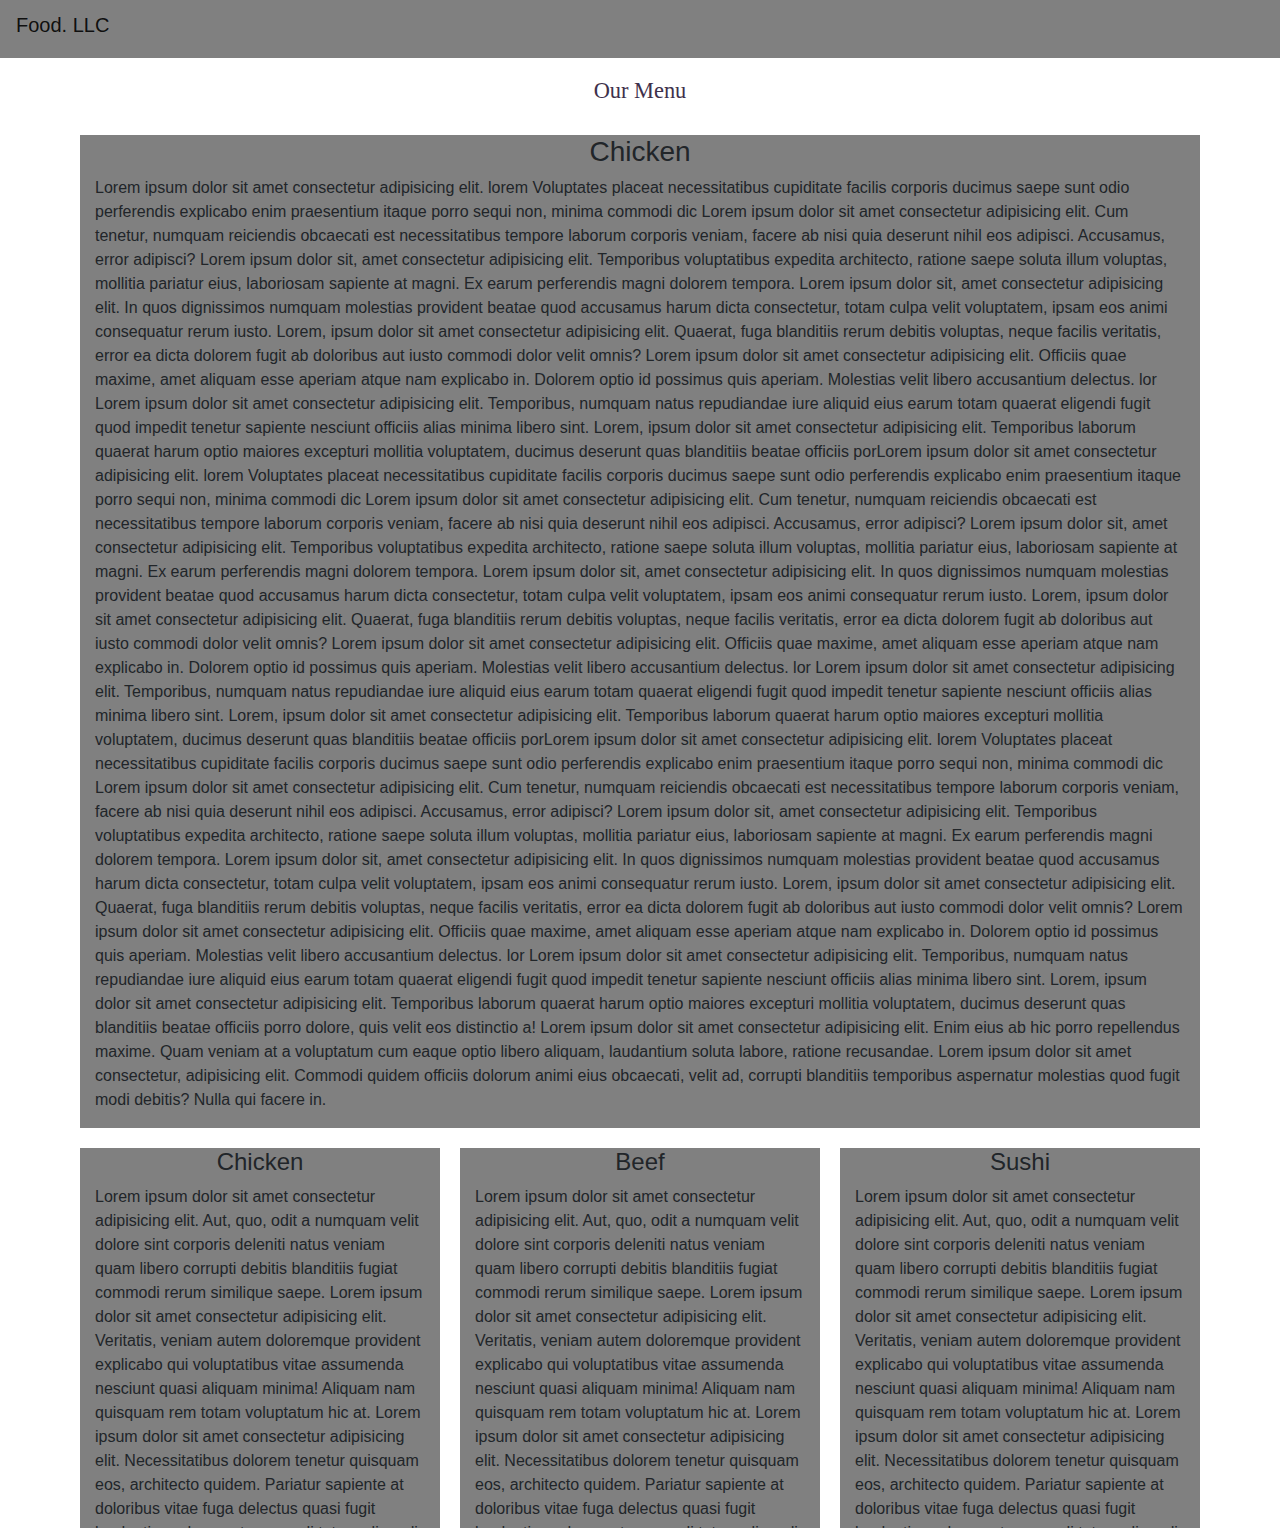
<file: mod3_solution/index.html>
<!DOCTYPE html>
<html lang="en">
<head>
    <meta charset="UTF-8">
    <meta name="viewport" content="width=device-width, initial-scale=1.0">
    <title>Document</title>
       <script src="https://code.jquery.com/jquery-3.5.1.slim.min.js"
           integrity="sha384-DfXdz2htPH0lsSSs5nCTpuj/zy4C+OGpamoFVy38MVBnE+IbbVYUew+OrCXaRkfj" crossorigin="anonymous">
       </script>
       <script src="https://cdn.jsdelivr.net/npm/popper.js@1.16.1/dist/umd/popper.min.js"
           integrity="sha384-9/reFTGAW83EW2RDu2S0VKaIzap3H66lZH81PoYlFhbGU+6BZp6G7niu735Sk7lN" crossorigin="anonymous">
       </script>
       <link rel="stylesheet" href="https://stackpath.bootstrapcdn.com/bootstrap/4.5.2/css/bootstrap.min.css"
           integrity="sha384-JcKb8q3iqJ61gNV9KGb8thSsNjpSL0n8PARn9HuZOnIxN0hoP+VmmDGMN5t9UJ0Z" crossorigin="anonymous">
       <script src="https://stackpath.bootstrapcdn.com/bootstrap/4.5.2/js/bootstrap.min.js"
           integrity="sha384-B4gt1jrGC7Jh4AgTPSdUtOBvfO8shuf57BaghqFfPlYxofvL8/KUEfYiJOMMV+rV" crossorigin="anonymous">
       </script>
    <link rel="stylesheet" href="css/style.css">
</head>
<body>
    <header >
        <nav class="navbar navbar-expand-lg navbar-light">
        <a class="navbar-brand" href="#"><h1>Food. LLC</h1></a>
        <button class="navbar-toggler d-lg-none" type="button" data-toggle="collapse" data-target="#navbarTag" aria-controls="navbarSupportedContent" aria-expanded="false" aria-label="Toggle navigation">
        <span class="navbar-toggler-icon"></span>
        </button>
        
        <div class="collapse navbar-collapse" id="navbarTag">
        <ul class="navbar-nav d-lg-none">
        <li class="nav-item active">
        <a class="nav-link d-lg-none chick" href="#chickenTop">Chicken</a><hr>
        </li>
        <li class="nav-item active">
            <a class="nav-link d-lg-none bf" href="#beefTop">Beef</a><hr>
        </li>
        <li class="nav-item active sush">
            <a class="nav-link d-lg-none" href="#sushiTop">Sushi</a>
        </li>
        </ul>
        </div>
        </nav>
<!--         
        <li class="nav-item">
        <a class="nav-link" href="#">Link</a>
        </li>
        <li class="nav-item dropdown">
        <a class="nav-link dropdown-toggle" href="#" id="navbarDropdown" role="button" data-toggle="dropdown" aria-haspopup="true" aria-expanded="false">
        Dropdown
        </a>
        <div class="dropdown-menu" aria-labelledby="navbarDropdown">
        <a class="dropdown-item" href="#">Action</a>
        <a class="dropdown-item" href="#">Another action</a>
        <div class="dropdown-divider"></div>
        <a class="dropdown-item" href="#">Something else here</a>
        </div>
        </li>
        <li class="nav-item">
        <a class="nav-link disabled" href="#" tabindex="-1" aria-disabled="true">Disabled</a>
        </li>
        </ul>
        <form class="form-inline my-2 my-lg-0">
        <input class="form-control mr-sm-2" type="search" placeholder="Search" aria-label="Search">
        <button class="btn btn-outline-success my-2 my-sm-0" type="submit">Search</button>
        </form>
        </div>
        </nav>
         -->
        
    </header>
    <h2 class="text-center">Our Menu</h2>
<div class="container">
        <div class="row">

            <section class="deskOnly col-lg-12">
                <h3 class="dhead">Chicken</h3>
                <p>Lorem ipsum dolor sit amet consectetur adipisicing elit. lorem Voluptates placeat necessitatibus cupiditate facilis
                corporis ducimus saepe sunt odio perferendis explicabo enim praesentium itaque porro sequi non, minima commodi dic Lorem
                ipsum dolor sit amet consectetur adipisicing elit. Cum tenetur, numquam reiciendis obcaecati est necessitatibus tempore
                laborum corporis veniam, facere ab nisi quia deserunt nihil eos adipisci. Accusamus, error adipisci? Lorem ipsum dolor
                sit, amet consectetur adipisicing elit. Temporibus voluptatibus expedita architecto, ratione saepe soluta illum
                voluptas, mollitia pariatur eius, laboriosam sapiente at magni. Ex earum perferendis magni dolorem tempora. Lorem ipsum
                dolor sit, amet consectetur adipisicing elit. In quos dignissimos numquam molestias provident beatae quod accusamus
                harum dicta consectetur, totam culpa velit voluptatem, ipsam eos animi consequatur rerum iusto. Lorem, ipsum dolor sit
                amet consectetur adipisicing elit. Quaerat, fuga blanditiis rerum debitis voluptas, neque facilis veritatis, error ea
                dicta dolorem fugit ab doloribus aut iusto commodi dolor velit omnis? Lorem ipsum dolor sit amet consectetur adipisicing
                elit. Officiis quae maxime, amet aliquam esse aperiam atque nam explicabo in. Dolorem optio id possimus quis aperiam.
                Molestias velit libero accusantium delectus. lor Lorem ipsum dolor sit amet consectetur adipisicing elit. Temporibus,
                numquam natus repudiandae iure aliquid eius earum totam quaerat eligendi fugit quod impedit tenetur sapiente nesciunt
                officiis alias minima libero sint. Lorem, ipsum dolor sit amet consectetur adipisicing elit. Temporibus laborum quaerat
                harum optio maiores excepturi mollitia voluptatem, ducimus deserunt quas blanditiis beatae officiis porLorem ipsum dolor sit amet consectetur adipisicing elit. lorem Voluptates placeat necessitatibus cupiditate facilis
                corporis ducimus saepe sunt odio perferendis explicabo enim praesentium itaque porro sequi non, minima commodi dic Lorem
                ipsum dolor sit amet consectetur adipisicing elit. Cum tenetur, numquam reiciendis obcaecati est necessitatibus tempore
                laborum corporis veniam, facere ab nisi quia deserunt nihil eos adipisci. Accusamus, error adipisci? Lorem ipsum dolor
                sit, amet consectetur adipisicing elit. Temporibus voluptatibus expedita architecto, ratione saepe soluta illum
                voluptas, mollitia pariatur eius, laboriosam sapiente at magni. Ex earum perferendis magni dolorem tempora. Lorem ipsum
                dolor sit, amet consectetur adipisicing elit. In quos dignissimos numquam molestias provident beatae quod accusamus
                harum dicta consectetur, totam culpa velit voluptatem, ipsam eos animi consequatur rerum iusto. Lorem, ipsum dolor sit
                amet consectetur adipisicing elit. Quaerat, fuga blanditiis rerum debitis voluptas, neque facilis veritatis, error ea
                dicta dolorem fugit ab doloribus aut iusto commodi dolor velit omnis? Lorem ipsum dolor sit amet consectetur adipisicing
                elit. Officiis quae maxime, amet aliquam esse aperiam atque nam explicabo in. Dolorem optio id possimus quis aperiam.
                Molestias velit libero accusantium delectus. lor Lorem ipsum dolor sit amet consectetur adipisicing elit. Temporibus,
                numquam natus repudiandae iure aliquid eius earum totam quaerat eligendi fugit quod impedit tenetur sapiente nesciunt
                officiis alias minima libero sint. Lorem, ipsum dolor sit amet consectetur adipisicing elit. Temporibus laborum quaerat
                harum optio maiores excepturi mollitia voluptatem, ducimus deserunt quas blanditiis beatae officiis porLorem ipsum dolor sit amet consectetur adipisicing elit.  lorem  Voluptates placeat necessitatibus cupiditate facilis corporis ducimus saepe sunt odio perferendis explicabo enim praesentium itaque porro sequi non, minima commodi dic Lorem ipsum dolor sit amet consectetur adipisicing elit. Cum tenetur, numquam reiciendis obcaecati est necessitatibus tempore laborum corporis veniam, facere ab nisi quia deserunt nihil eos adipisci. Accusamus, error adipisci? Lorem ipsum dolor sit, amet consectetur adipisicing elit. Temporibus voluptatibus expedita architecto, ratione saepe soluta illum voluptas, mollitia pariatur eius, laboriosam sapiente at magni. Ex earum perferendis magni dolorem tempora. Lorem ipsum dolor sit, amet consectetur adipisicing elit. In quos dignissimos numquam molestias provident beatae quod accusamus harum dicta consectetur, totam culpa velit voluptatem, ipsam eos animi consequatur rerum iusto. Lorem, ipsum dolor sit amet consectetur adipisicing elit. Quaerat, fuga blanditiis rerum debitis voluptas, neque facilis veritatis, error ea dicta dolorem fugit ab doloribus aut iusto commodi dolor velit omnis? Lorem ipsum dolor sit amet consectetur adipisicing elit. Officiis quae maxime, amet aliquam esse aperiam atque nam explicabo in. Dolorem optio id possimus quis aperiam. Molestias velit libero accusantium delectus. lor    Lorem ipsum dolor sit amet consectetur adipisicing elit. Temporibus, numquam natus repudiandae iure aliquid eius earum totam quaerat eligendi fugit quod impedit tenetur sapiente nesciunt officiis alias minima libero sint. Lorem, ipsum dolor sit amet consectetur adipisicing elit. Temporibus laborum quaerat harum optio maiores excepturi mollitia voluptatem, ducimus deserunt quas blanditiis beatae officiis porro dolore, quis velit eos distinctio a! Lorem ipsum dolor sit amet consectetur adipisicing elit. Enim eius ab hic porro repellendus maxime. Quam veniam at a voluptatum cum eaque optio libero aliquam, laudantium soluta labore, ratione recusandae. Lorem ipsum dolor sit amet consectetur, adipisicing elit. Commodi quidem officiis dolorum animi eius obcaecati, velit ad, corrupti blanditiis temporibus aspernatur molestias quod fugit modi debitis? Nulla qui facere in.</p>
            </section>


            <section class="col-lg-4 col-md-4 col-sm-6 col-xs-12 sect">
                    <h4 class="chicken">Chicken</h4>
                        <p>Lorem ipsum dolor sit amet consectetur adipisicing elit. Aut, quo, odit a numquam velit dolore
                            sint corporis deleniti natus veniam quam libero corrupti debitis blanditiis fugiat commodi rerum
                         similique saepe. Lorem ipsum dolor sit amet consectetur adipisicing elit. Veritatis, veniam autem doloremque provident explicabo qui voluptatibus vitae assumenda nesciunt quasi aliquam minima! Aliquam nam quisquam rem totam voluptatum hic at. Lorem ipsum dolor sit amet consectetur adipisicing elit. Necessitatibus dolorem tenetur quisquam eos, architecto quidem. Pariatur sapiente at doloribus vitae fuga delectus quasi fugit laudantium, deserunt commodi totam eligendi reiciendis. Lorem, ipsum dolor sit amet consectetur adipisicing elit. Tenetur magni ex non sequi, laboriosam quisquam obcaecati consequatur, rerum ab accusantium, repellendus libero! Unde rem assumenda ipsa delectus. Harum, exercitationem accusantium. Lorem ipsum dolor, sit amet consectetur adipisicing elit. Rerum at quisquam nostrum perspiciatis qui atque error odio expedita iste consequatur itaque sapiente commodi optio saepe, ad iusto doloremque voluptas quaerat! Lorem ipsum dolor sit amet, consectetur adipisicing elit. Ducimus in minus dolorem id saepe porro illo culpa excepturi consectetur doloribus eligendi doloremque eos, nesciunt incidunt aliquam iusto rem, delectus debitis? Lorem ipsum dolor sit amet consectetur adipisicing elit. Quae nihil doloribus dolore atque, placeat autem aut delectus. Sequi ullam nam deserunt voluptatum quia eum blanditiis numquam aperiam et molestias? Iure?
                        </p>
                    
                    </section>
            <section class="col-lg-4 col-md-4 col-sm-6 col-xs-12 sect"> 
                <h4 class="beef">Beef</h4>
                    <p>Lorem ipsum dolor sit amet consectetur adipisicing elit. Aut, quo, odit a numquam velit dolore
                    sint corporis deleniti natus veniam quam libero corrupti debitis blanditiis fugiat commodi rerum
                    similique saepe. Lorem ipsum dolor sit amet consectetur adipisicing elit. Veritatis, veniam autem doloremque provident
                    explicabo qui voluptatibus vitae assumenda nesciunt quasi aliquam minima! Aliquam nam quisquam rem totam voluptatum hic
                    at. Lorem ipsum dolor sit amet consectetur adipisicing elit. Necessitatibus dolorem tenetur quisquam eos, architecto
                    quidem. Pariatur sapiente at doloribus vitae fuga delectus quasi fugit laudantium, deserunt commodi totam eligendi
                    reiciendis. Lorem, ipsum dolor sit amet consectetur adipisicing elit. Tenetur magni ex non sequi, laboriosam quisquam
                    obcaecati consequatur, rerum ab accusantium, repellendus libero! Unde rem assumenda ipsa delectus. Harum, exercitationem
                    accusantium. Lorem ipsum dolor, sit amet consectetur adipisicing elit. Rerum at quisquam nostrum perspiciatis qui atque
                    error odio expedita iste consequatur itaque sapiente commodi optio saepe, ad iusto doloremque voluptas quaerat! Lorem
                    ipsum dolor sit amet, consectetur adipisicing elit. Ducimus in minus dolorem id saepe porro illo culpa excepturi
                    consectetur doloribus eligendi doloremque eos, nesciunt incidunt aliquam iusto rem, delectus debitis? Lorem ipsum dolor
                    sit amet consectetur adipisicing elit. Quae nihil doloribus dolore atque, placeat autem aut delectus. Sequi ullam nam
                    deserunt voluptatum quia eum blanditiis numquam aperiam et molestias? Iure?!</p>
                
            </section>
            <section class="col-lg-4 col-md-4 col-sm-12 col-xs-12 sect">
                <h4 class="sushi">Sushi</h4>
                    <p>Lorem ipsum dolor sit amet consectetur adipisicing elit. Aut, quo, odit a numquam velit dolore
                    sint corporis deleniti natus veniam quam libero corrupti debitis blanditiis fugiat commodi rerum
                    similique saepe. Lorem ipsum dolor sit amet consectetur adipisicing elit. Veritatis, veniam autem doloremque provident
                    explicabo qui voluptatibus vitae assumenda nesciunt quasi aliquam minima! Aliquam nam quisquam rem totam voluptatum hic
                    at. Lorem ipsum dolor sit amet consectetur adipisicing elit. Necessitatibus dolorem tenetur quisquam eos, architecto
                    quidem. Pariatur sapiente at doloribus vitae fuga delectus quasi fugit laudantium, deserunt commodi totam eligendi
                    reiciendis. Lorem, ipsum dolor sit amet consectetur adipisicing elit. Tenetur magni ex non sequi, laboriosam quisquam
                    obcaecati consequatur, rerum ab accusantium, repellendus libero! Unde rem assumenda ipsa delectus. Harum, exercitationem
                    accusantium. Lorem ipsum dolor, sit amet consectetur adipisicing elit. Rerum at quisquam nostrum perspiciatis qui atque
                    error odio expedita iste consequatur itaque sapiente commodi optio saepe, ad iusto doloremque voluptas quaerat! Lorem
                    ipsum dolor sit amet, consectetur adipisicing elit. Ducimus in minus dolorem id saepe porro illo culpa excepturi
                    consectetur doloribus eligendi doloremque eos, nesciunt incidunt aliquam iusto rem, delectus debitis? Lorem ipsum dolor
                    sit amet consectetur adipisicing elit. Quae nihil doloribus dolore atque, placeat autem aut delectus. Sequi ullam nam
                    deserunt voluptatum quia eum blanditiis numquam aperiam et molestias? Iure?</p>
                
            </section>

        </div>
    </div>
    
</body>
</html>
</file>
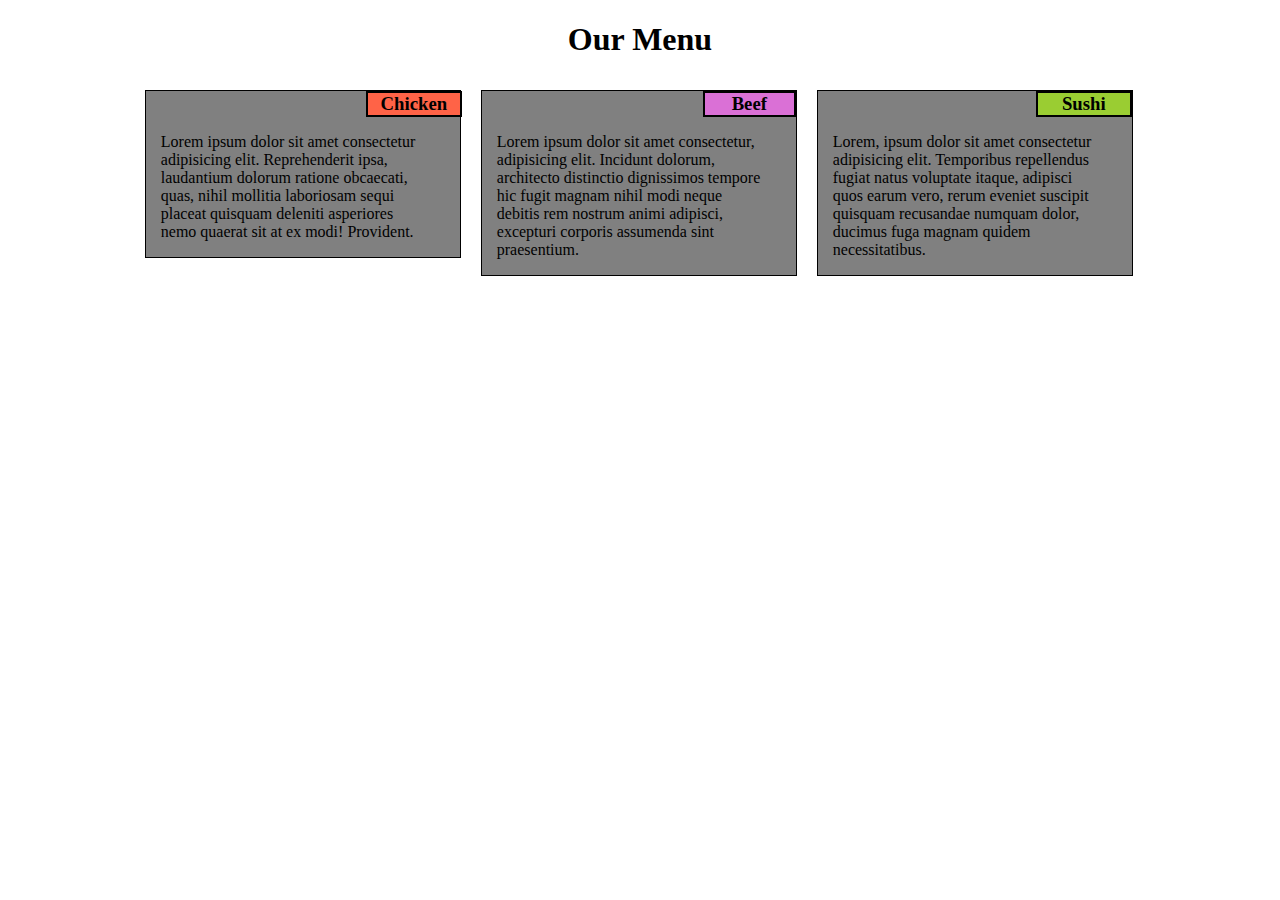
<file: module2-solution/index.html>
<!DOCTYPE html>
<html lang="en">
<head>
    <meta charset="UTF-8">
    <meta name="viewport" content="width=device-width, initial-scale=1.0">
    <link rel="stylesheet" href="css/style.css">
    <title>Document</title>
</head>
<body>
    <head class="row">
        <h1>Our Menu</h1>
        <section class="col-lg-3 col-md-5 col-sm-9 sec sec1">
            <h3 class="chicken left-ex">Chicken</h3>
            <p> Lorem ipsum dolor sit amet consectetur adipisicing elit. Reprehenderit ipsa, laudantium dolorum ratione obcaecati, quas, nihil mollitia laboriosam sequi placeat quisquam deleniti asperiores nemo quaerat sit at ex modi! Provident.</p>
        </section>
        <section class="col-lg-3 col-md-5 col-sm-9 sec sec2">
            <h3 class="beef left-ex">Beef</h3>
            <p>
                Lorem ipsum dolor sit amet consectetur, adipisicing elit. Incidunt dolorum, architecto distinctio dignissimos tempore hic fugit magnam nihil modi neque debitis rem nostrum animi adipisci, excepturi corporis assumenda sint praesentium.</p>
        </section>
        <section class="col-lg-3 col-md-10 col-sm-9 sec sec3">
            <h3 class="sushi left-ex">Sushi</h3>
            <p>Lorem, ipsum dolor sit amet consectetur adipisicing elit. Temporibus repellendus fugiat natus voluptate itaque, adipisci quos earum vero, rerum eveniet suscipit quisquam recusandae numquam dolor, ducimus fuga magnam quidem necessitatibus.</p>
        </section>
    </head>
</body>
</html>
</file>
<file: mod3_solution/css/style.css>
*
{
    box-sizing: border-box;
}

.navbar
{
    background-color: gray;
}

ul
{
    text-align: center;
    margin-left: -15px; 
    margin-right: -15px;
    border: 1px solid black;
    
}

h1{
    font-size: 20px;
}

h2
{
    margin: 20px;
    font-family: cursive;
    color: rgb(62, 49, 75);
    font-size: 1.4em;
}


.btn:hover
{
    border: 2px solid rgb(207, 205, 205);
}

h4
{
    text-align: center;
}
.sect
{
    width: 100%;
    border: 10px solid white;
    background-color: grey;
    height: 400px;
    overflow: hidden;
}

.deskOnly
{
    background-color: gray;
    border: 10px solid white;
}

h3, .dhead
{
    text-align: center;
}

@media screen and (max-width: 1200px)
{
 .deskOnly, .dHead{
display: none;
}
}
</file>
<file: module2-solution/css/style.css>
*
{
    box-sizing: border-box;   
}
h1
{
    text-align: center;
}


p {
    position: relative;
    width: 90%;
    height: 90%;
    margin-right: auto;
    margin-left: auto;
    font-family: cursive;
}


.chicken {
    text-align: center;
    border: 2px solid black;
    background-color: tomato;
    /* padding-left: 77%; */
    margin: 0% 0% 0% 68%;
    position: relative;
    left: 15px;
    
}

.beef {
    text-align: center;
    border: 2px solid black;
    background-color: orchid;
    /* padding-left: 77%; */
    margin: 0% 0% 0% 69%;
    position: relative;
    left: .69em;
}

.sushi {
    text-align: center;
    border: 2px solid black;
    background-color: yellowgreen;
    /* padding-left: 77%; */
    margin: 0% 0% 0% 68%;
    position: relative;
    left: .69em;
}

 .sec
 {  
   
     position: relative;
     left:9.9vw;
     background-color: grey;
     border: 3px solid black;
     margin: 10px;
     padding-right: 1%;
    
 }
/* 
 .sec1 
 {
    position: relative;
 }

 .sec2 
 {
    position: relative;
 }

 .sec3 
 {    
     
     position: relative
 }    */



/* Simple Responsive Framework. */
.row {
    width: 100%;
}

/********** Large devices only **********/
@media (min-width: 1200px) {
    

    .col-lg-1,
    .col-lg-2,
    .col-lg-3,
    .col-lg-4,
    .col-lg-5,
    .col-lg-6,
    .col-lg-7,
    .col-lg-8,
    .col-lg-9,
    .col-lg-10,
    .col-lg-11,
    .col-lg-12 {
    
        float: left;
        border: 1px solid black;
    }

    .col-lg-1 {
        width: 8.33%;
    }

    .col-lg-2 {
        width: 16.66%;
    }

    .col-lg-3 {
        width: 25%;
    }

    .col-lg-4 {
        width: 33.33%;
    }

    .col-lg-5 {
        width: 41.66%;
    }

    .col-lg-6 {
        width: 50%;
    }

    .col-lg-7 {
        width: 58.33%;
    }

    .col-lg-8 {
        width: 66.66%;
    }

    .col-lg-9 {
        width: 74.99%;
    }

    .col-lg-10 {
        width: 83.33%;
    }

    .col-lg-11 {
        width: 91.66%;
    }

    .col-lg-12 {
        width: 100%;
    }
}

/********** Medium devices only **********/
@media (min-width: 768px) and (max-width: 1199px) {
    

    .col-md-1,
    .col-md-2,
    .col-md-3,
    .col-md-4,
    .col-md-5,
    .col-md-6,
    .col-md-7,
    .col-md-8,
    .col-md-9,
    .col-md-10,
    .col-md-11,
    .col-md-12 {
        float: left;
        border: 3px solid black;
    }

    .col-md-1 {
        width: 8.33%;
    }

    .col-md-2 {
        width: 16.66%;
    }

    .col-md-3 {
        width: 25%;
    }

    .col-md-4 {
        width: 33.33%;
    }

    .col-md-5 {
        width: 41.66%;
    }

    .col-md-6 {
        width: 50%;
    }

    .col-md-7 {
        width: 58.33%;
    }

    .col-md-8 {
        width: 66.66%;
    }

    .col-md-9 {
        width: 74.99%;
    }

    .col-md-10 {
        width: 83.33%;
    }

    .col-md-11 {
        width: 91.66%;
    }

    .col-md-12 {
        width: 100%;
    }
}

@media (min-width: 579px) and (max-width: 767px) {


    .col-sm-1,
    .col-sm-2,
    .col-sm-3,
    .col-sm-4,
    .col-sm-5,
    .col-sm-6,
    .col-sm-7,
    .col-sm-8,
    .col-sm-9,
    .col-sm-10,
    .col-sm-11,
    .col-sm-12 {
        float: left;
        border: 3px solid black;
    }

    .col-sm-1 {
        width: 8.33%;
    }

    .col-sm-2 {
        width: 16.66%;
    }

    .col-sm-3 {
        width: 25%;
    }

    .col-sm-4 {
        width: 33.33%;
    }

    .col-sm-5 {
        width: 41.66%;
    }

    .col-sm-6 {
        width: 50%;
    }

    .col-sm-7 {
        width: 58.33%;
    }

    .col-sm-8 {
        width: 66.66%;
    }

    .col-sm-9 {
        width: 74.99%;
    }

    .col-sm-10 {
        width: 83.33%;
    }

    .col-sm-11 {
        width: 91.66%;
    }

    .col-sm-12 {
        width: 100%;
    }

   
}

@media (max-width: 414px) {
    .left-ex {
         left: 7px !important;
    }
}
</file>
